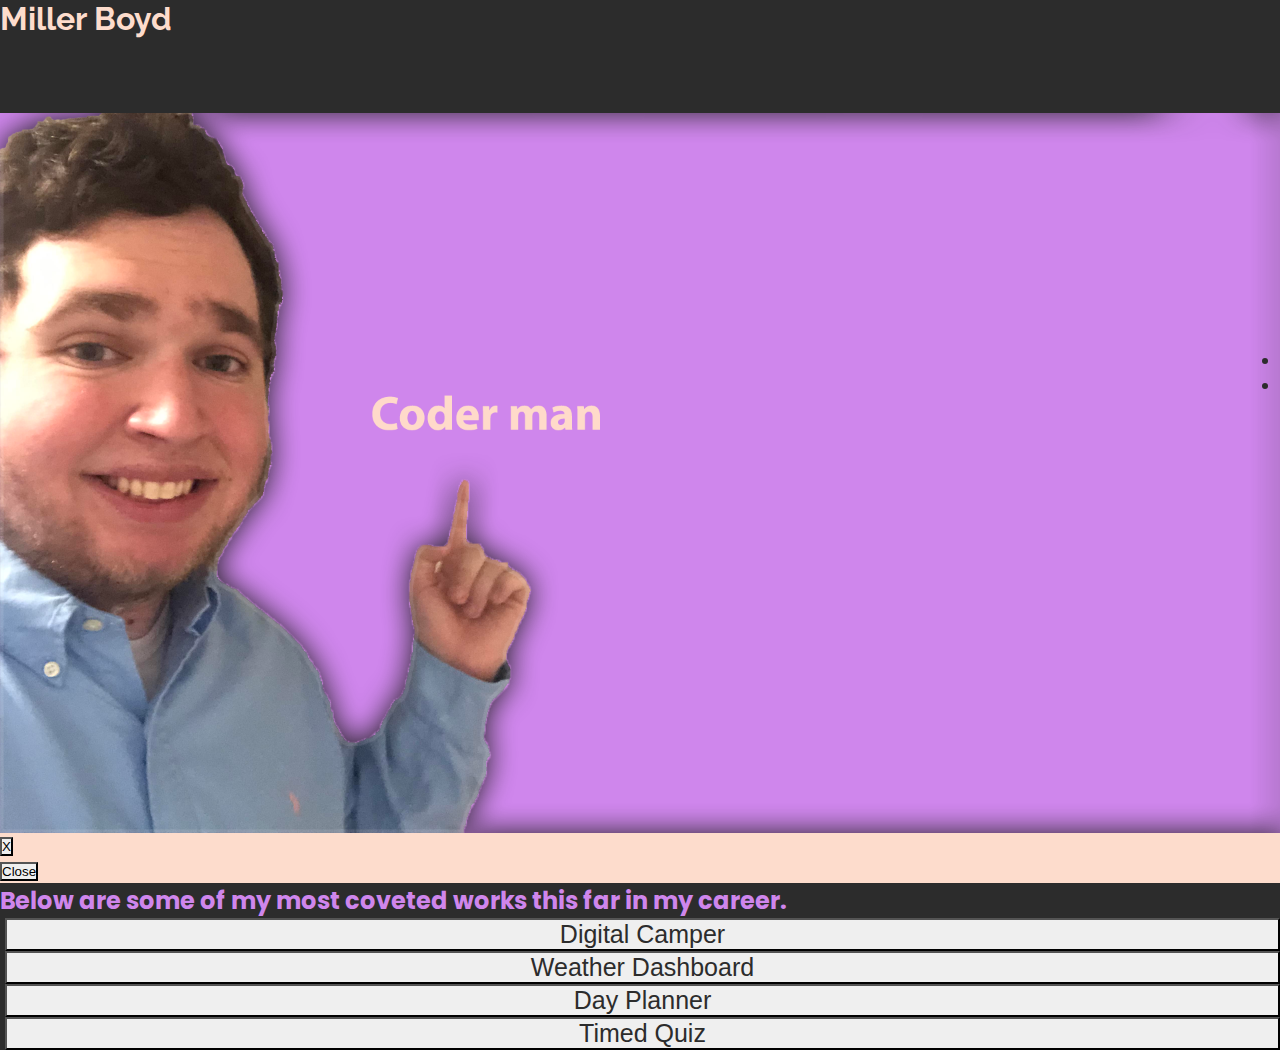
<file: index.html>
<!DOCTYPE html>
<html lang="en">
<head>
    <meta charset="UTF-8">
    <meta http-equiv="X-UA-Compatible" content="IE=edge">
    <meta name="viewport" content="width=device-width, initial-scale=1.0">
    <link rel="preconnect" href="https://fonts.googleapis.com">
    <link rel="preconnect" href="https://fonts.gstatic.com" crossorigin>
    <link href="https://fonts.googleapis.com/css2?family=Noto+Sans+JP&family=Poppins&family=Raleway:wght@500&display=swap" rel="stylesheet">
    <link rel="stylesheet" href="https://cdn.jsdelivr.net/npm/bootstrap@4.5.3/dist/css/bootstrap.min.css" integrity="sha384-TX8t27EcRE3e/ihU7zmQxVncDAy5uIKz4rEkgIXeMed4M0jlfIDPvg6uqKI2xXr2" crossorigin="anonymous">
    <link rel="stylesheet" href="https://use.fontawesome.com/releases/v5.15.3/css/all.css" integrity="sha384-SZXxX4whJ79/gErwcOYf+zWLeJdY/qpuqC4cAa9rOGUstPomtqpuNWT9wdPEn2fk" crossorigin="anonymous">
    <link rel="stylesheet" href="assets/css/style.css">
    <title>Miller Boyd</title>
</head>
<body>
    <header class="">
        <!-- This is the nav bar with weblinks -->
        <nav class="navbar">
            <h1 class="font-weight-bolder pl-3">Miller Boyd</h1>
            <ul class="nav">
                <li class="nav-item px-3" id="twiiter"><a href="https://twitter.com/WindmillBoyd" target="_blank"><i class="fab fa-twitter fa-3x"></i></a></li>
                <li class="nav-item px-3" id="linkedin"><a href="https://www.linkedin.com/in/miller-compsci/" target="_blank"><i class="fab fa-linkedin-in fa-3x"></i></a></li>
                <li class="nav-item px-3" id="github"><a href="https://github.com/Millerb7" target="_blank"><i class="fab fa-github fa-3x"></i></a></li>
                <li class="nav-item pl-3" id="email"><a href="mailto:millerjboyd@gmail.com" target="_blank"><i class="fas fa-envelope fa-3x"></i></a></li>
            </ul>
        </nav>
    </header>
    
    <main>
        <!-- This will contain the cover photo and description of myself -->
        <figure class="position-relative" id="cover">
            <img src="assets/images/fonrtal_code.png" id="cover-photo"/>
            <!-- This is the text that will overlay on the image -->
            <div class="col-sm-12 col-md-12 position-absolute d-flex flex-column pr-4" id="about-me">
                <h2 class="pb-2">About Me</h2>
                <h3 class="pt-3">
                    Hello and welcome to my Web Portfolio! My name is Miller Boyd and I am a computer science student and web developer. I have experience in Java, C++, C, 
                    Python, HTML, CSS and Javascript. I have years of using C++ and Java under my belt as a student, however I am new to web development.
                </h3>
                <h4 class="pt-3">
                    I am now on my way to becoming a Web Developer. I enjoy all facets of programming, and have created many projects because of this. Click between the options
                    below to view my projects and efforts thus far. Thank you for your time and I hope you enjoy!
                </h4>
                <ul class="nav mt-3 d-flex justify-content-center" id="navButtons">
                    <li class="nav-item px-3 my-1"><button type="button" class="btn p-3 navButton" id="appsButton" data-toggle="modal" data-target="#work-modal">Deployed Applications</button></li>
                    <li class="nav-item px-3 my-1"><button type="button" class="btn p-3 navButton" id="repoButton" data-toggle="modal" data-target="#work-modal">Github Repositories</button></li>
                </ul>
            </div>
        </figure>

        <!-- This will be a modal of the page that will display deployed applications or github repos in a list format -->
        <div class="modal" id="work-modal" data-backdrop="static" data-keyboard="false" tabindex="-1" aria-labelledby="workListLabel" aria-hidden="true">
            <div class="modal-dialog modal-lg modal-dialog-scrollable">
                <div class="modal-content">
                    <div class="modal-header">
                        <h5 class="modal-title" id="workListLabel"></h5>
                        <button type="button" class="close" data-dismiss="modal" aria-label="Close">X</button>
                    </div>
                    <div class="modal-body">
                        <ul class="d-flex flex-row flex-wrap justify-content-around m-2" id="work-list">
                            <!-- js will fill in list with little bois -->
                        </ul>
                    </div>
                    <div class="modal-footer">
                        <button type="button" class="close" data-dismiss="modal" aria-label="Close">
                            <span aria-hidden="true">Close</span>
                        </button>
                    </div>
                </div>
            </div>
        </div>

        <!-- This section of the page will show off some of my projects -->
        <div class="container-fluid d-flex flex-row flex-wrap p-3" id="highlights">
            <h2 class="col-12 text-center py-3" id="highlightsTitle">Below are some of my most coveted works this far in my career.</h2>
            <div class="d-flex flex-row flex-wrap" id="highlightedWork">
                <!-- js will update the highlighted work based on the selected option -->
            </div>
            <aside class="d-flex" id="highlightNavbar">
                <ul class="nav d-flex flex-column flex-fill">
                    <li class="nav-item h-25 d-flex align-items-center"><button class="highlightBtn btn font-weight-bold" name="Camp-Plan">Digital Camper</button></li>
                    <li class="nav-item h-25 d-flex align-items-center"><button class="highlightBtn btn font-weight-bold" name="WeatherDashboard">Weather Dashboard</button></li>
                    <li class="nav-item h-25 d-flex align-items-center"><button class="highlightBtn btn font-weight-bold" name="DayPlanner">Day Planner</button></li>
                    <li class="nav-item h-25 d-flex align-items-center"><button class="highlightBtn btn font-weight-bold" name="TimedQuiz">Timed Quiz</button></li>
                </ul>
            </aside>
        </div>
        <!-- This will provide links to my resume among other things -->
        <div>

        </div>
    
    </main>
    <script src="https://code.jquery.com/jquery-3.5.1.slim.min.js" integrity="sha384-DfXdz2htPH0lsSSs5nCTpuj/zy4C+OGpamoFVy38MVBnE+IbbVYUew+OrCXaRkfj" crossorigin="anonymous"></script>
    <script src="https://cdn.jsdelivr.net/npm/bootstrap@4.5.3/dist/js/bootstrap.bundle.min.js" integrity="sha384-ho+j7jyWK8fNQe+A12Hb8AhRq26LrZ/JpcUGGOn+Y7RsweNrtN/tE3MoK7ZeZDyx" crossorigin="anonymous"></script>
    <script src="assets/js/script.js"></script>
</body>
</html>
</file>
<file: assets/css/style.css>
* {
    margin: 0;
    padding: 0;
    border-radius: 0;
}

/*
    Titles - font-family: 'Raleway', sans-serif;
    Content - font-family: 'Poppins', sans-serif;
    Other - font-family: 'Noto Sans JP', sans-serif;
*/

:root {
    --primary: #cf86ec;
    --secondary: rgb(128, 39, 187);
    --dark: rgb(44, 44, 44);
    --complementary: rgb(253, 220, 204);
}

body{ 
    background-color: var(--primary);
    overflow-x: hidden;
    font-family: 'Poppins', sans-serif;
}

nav {
    color: var(--complementary);
    background-color: var(--dark);
    font-family: 'Raleway', sans-serif;
}

.nav-item i {
    color: var(--primary);
}

.nav-item i:hover {
    color: var(--complementary);
}

#cover {
    height: 80vh;
}

#cover-photo {
    height: 100%;
    min-width: 100%;
}

#about-me {
    top: 20%;
    right: 0;
    width: 50%;
    text-align: center;
    color: var(--complementary);
}

#about-me h2 {
    font-family: 'Raleway', sans-serif;
    font-size: 90px;
    font-weight: 800;
}

.navButton {
    border: none;
    background-color: var(--dark);
    color: var(--complementary);
}

.navButton:hover {
    background-color: var(--complementary);
    color: var(--dark);
}

#work-modal .modal-content {
    background-color: var(--complementary);
    color: var(--dark);
}

#work-modal .modal-body{
    background-color: var(--dark);
    color: var(--complementary);
}

.workItem {
    background-color: var(--secondary);
    border: 2px solid var(--primary);
    list-style: none;
    color: var(--complementary);
    text-decoration: none;
}

.workItem:hover {
    text-decoration: none;
    background-color: var(--primary);
    color: var(--complementary);
}

#highlights {
    background-color: var(--dark);
}

#highlightsTitle {
    color:var(--primary);
}

#highlightedWork {
    background-color: var(--primary);
    flex: 0 0 80%;
}

#highlightNavbar {
    background-color: var(--complementary);
    border-left: 5px solid var(--dark);
    flex: 0 0 20%;
}

.highlightBtn {
    width: 100%;
    color:var(--dark);
    font-size: 25px;
}

@media screen and (max-width: 1300px) {



    #cover {
        display: flex;
        flex-flow: column wrap;
    }

    #about-me {
        top: 20%;
        right: 10%;
        width: 80%;
        color: var(--dark);
    }

    #about-me h2 {
        color: var(--complementary);
        font-size: 60px;
    }

    #about-me h3 + h4 {
        font-size: 17px;
        font-weight: 900;
    }
}

@media screen and (max-width: 768px){

    body {
        overflow-x: hidden;
    }

    .navbar {
        display: flex;
        flex-flow: column wrap;
        text-align: center;
        justify-content: center;
    }

    #about-me {
        top: 5%;
        right: 0;
        width: 100%;
    }
}

@media screen and (max-width: 450px){

    #about-me h2 {
        color: var(--complementary);
        font-size: 40px;
    }

    #about-me h3 + h4 {
        font-size: 10px;
        font-weight: 900;
    }
}
</file>
